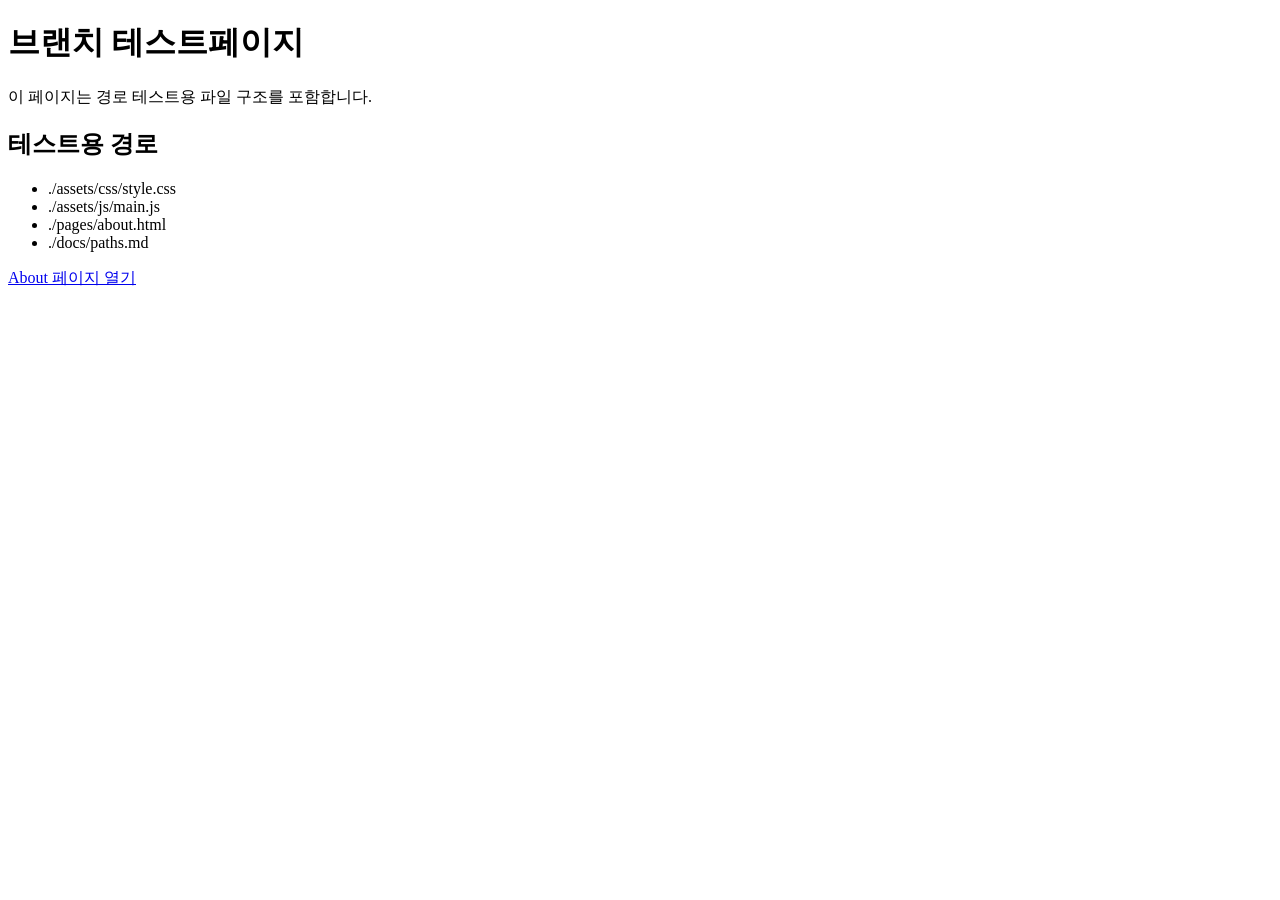
<file: index.html>
<!doctype html>
<html lang="ko">
<head>
  <meta charset="UTF-8">
  <meta name="viewport" content="width=device-width, initial-scale=1.0">
  <title>Test test</title>
  <link rel="styleshasdadseet" href="./assets/css/style.css">
</head>
<body>
  <h1>브랜치 테스트페이지</h1>
  <p>이 페이지는 경로 테스트용 파일 구조를 포함합니다.</p>

  <h2>테스트용 경로</h2>
  <ul>
    <li>./assets/css/style.css</li>
    <li>./assets/js/main.js</li>
    <li>./pages/about.html</li>
    <li>./docs/paths.md</li>
  </ul>

  <p><a href="./pages/about.html">About 페이지 열기</a></p>

  <script src="./assets/js/main.js"></script>
</body>
</html>
</file>
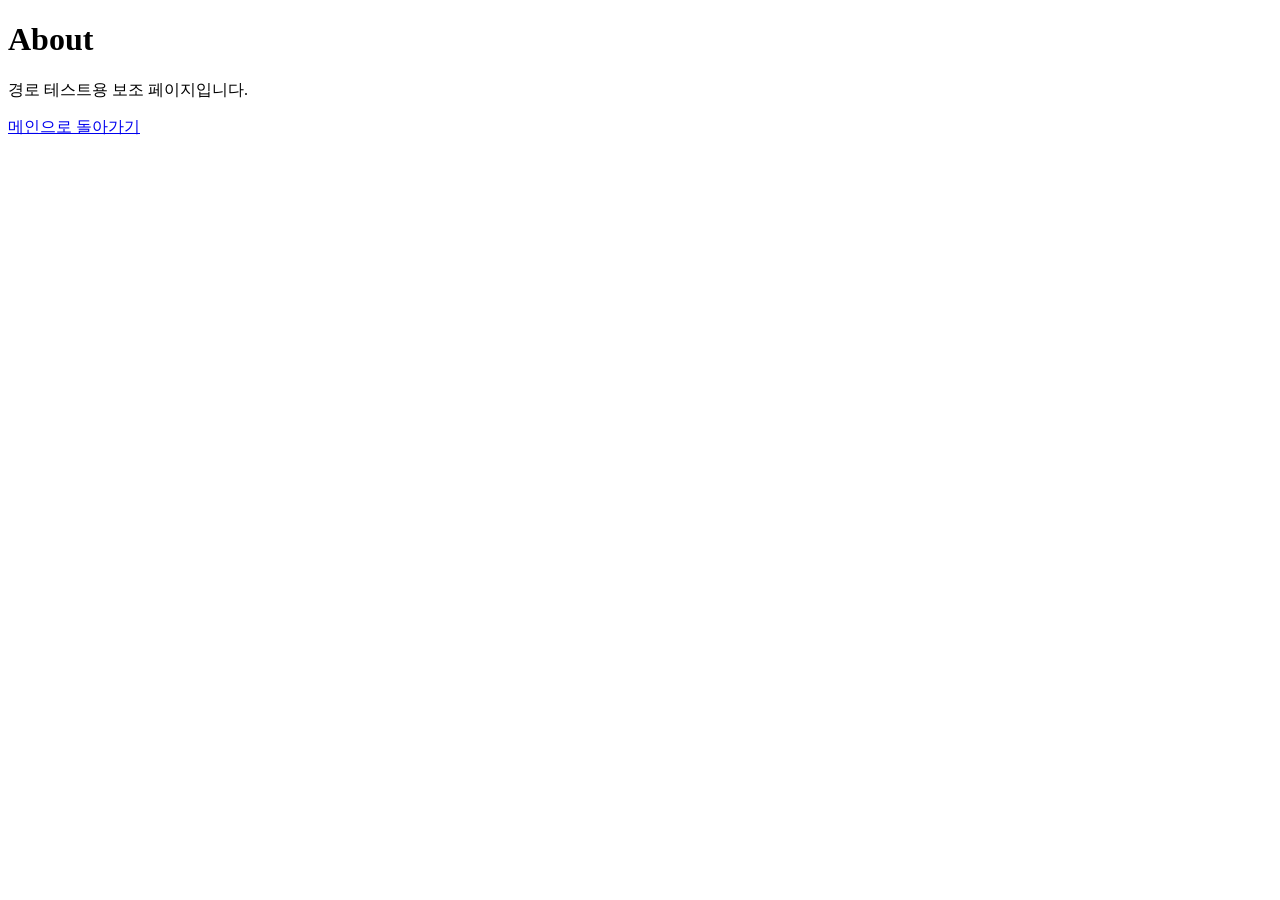
<file: pages/about.html>
<!doctype html>
<html lang="ko">
<head>
  <meta charset="UTF-8">
  <meta name="viewport" content="width=device-width, initial-scale=1.0">
  <title>About - Test Page</title>
</head>
<body>
  <h1>About</h1>
  <p>경로 테스트용 보조 페이지입니다.</p>
  <p><a href="../index.html">메인으로 돌아가기</a></p>
</body>
</html>
</file>
<file: assets/css/style.css>
body {
  font-family: Arial, sans-serif;
  margin: 24px;
  line-height: 1.5;
}

h1 {
  margin-bottom: 8px;
}

ul {
  padding-left: 20px;
}
</file>
